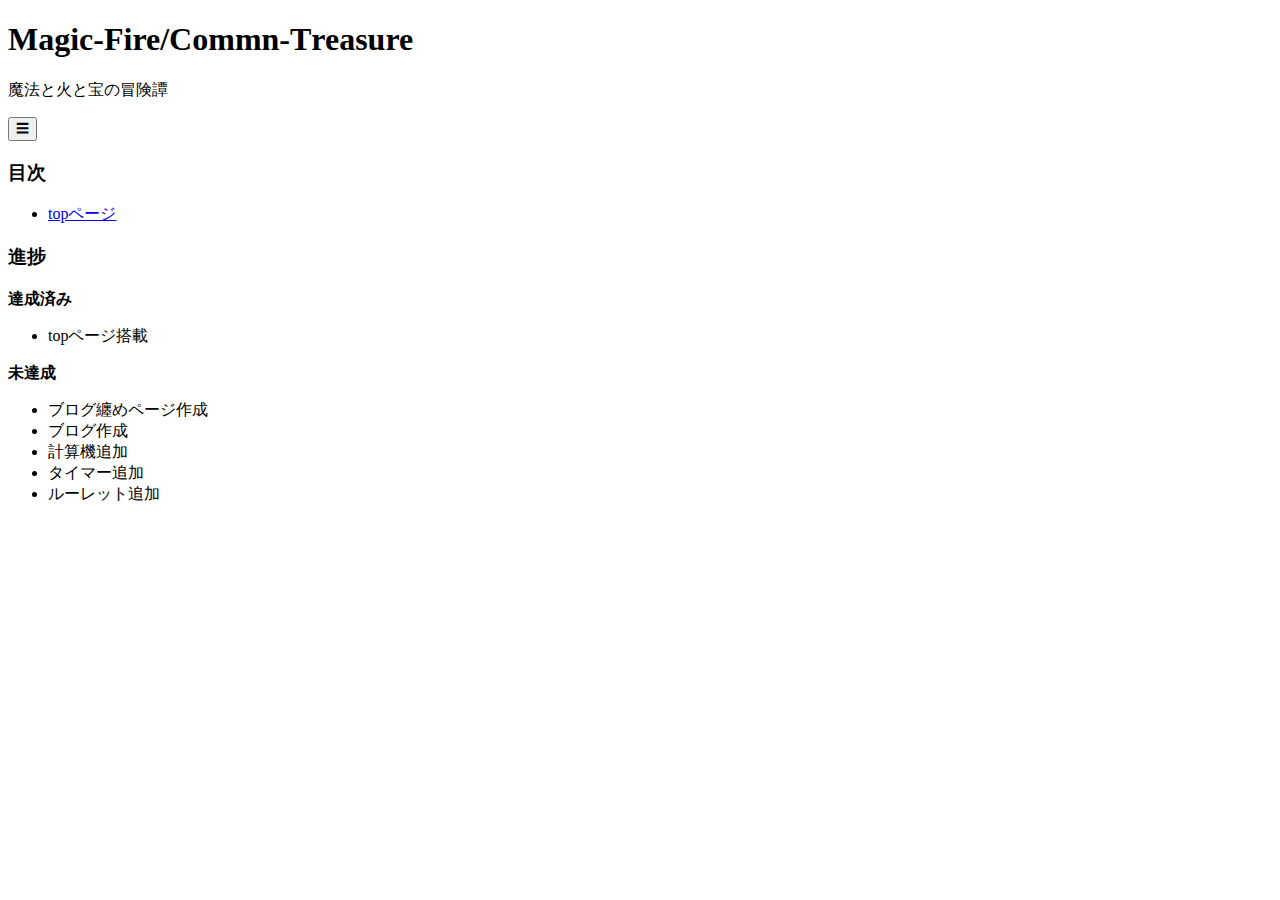
<file: index.html>
<!DOCTYPE html>
<html lang="ja">
<head>
  <meta charset="UTF-8">
  <title>MFCT</title>
  <link rel="stylesheet" href="css/style.css">
  <link rel="icon" href="images/sm-mayday.png" type="image/png">
</head>
<body>
  <header>
  <h1><strong>M</strong>agic-<strong>F</strong>ire/<strong>C</strong>ommn-<strong>T</strong>reasure</h1>
  <p>魔法と火と宝の冒険譚</p>
  </header>
  <button id="toggle-btn">☰</button>
  <section id ='sidebar'>
  <section id ='contents'>
  <h3>目次</h3>
  <ul>
    <li><a href="index.html">topページ</a></li>
  </ul>
  </section>
  <section id='prog'>
  <h3>進捗</h3>
  <section id='green'>
  <p><strong>達成済み</strong></p>
  <ul>
    <li>topページ搭載</li>
  </ul>
  </section>
  <section id='red'>
  <p><strong>未達成</strong></p>
  <ul>
    <li>ブログ纏めページ作成</li>
    <li>ブログ作成</li>
    <li>計算機追加</li>
    <li>タイマー追加</li>
    <li>ルーレット追加</li>
  </ul>
  </section>
  </section>
  </section>
<script>
const btn = document.getElementById('toggle-btn');
const sidebar = document.getElementById('sidebar');

btn.addEventListener('click', () => {
sidebar.classList.toggle('open');
btn.classList.toggle('open'); 
});
</script>
</body>
</html>
</file>
<file: css/style.css>

</file>
